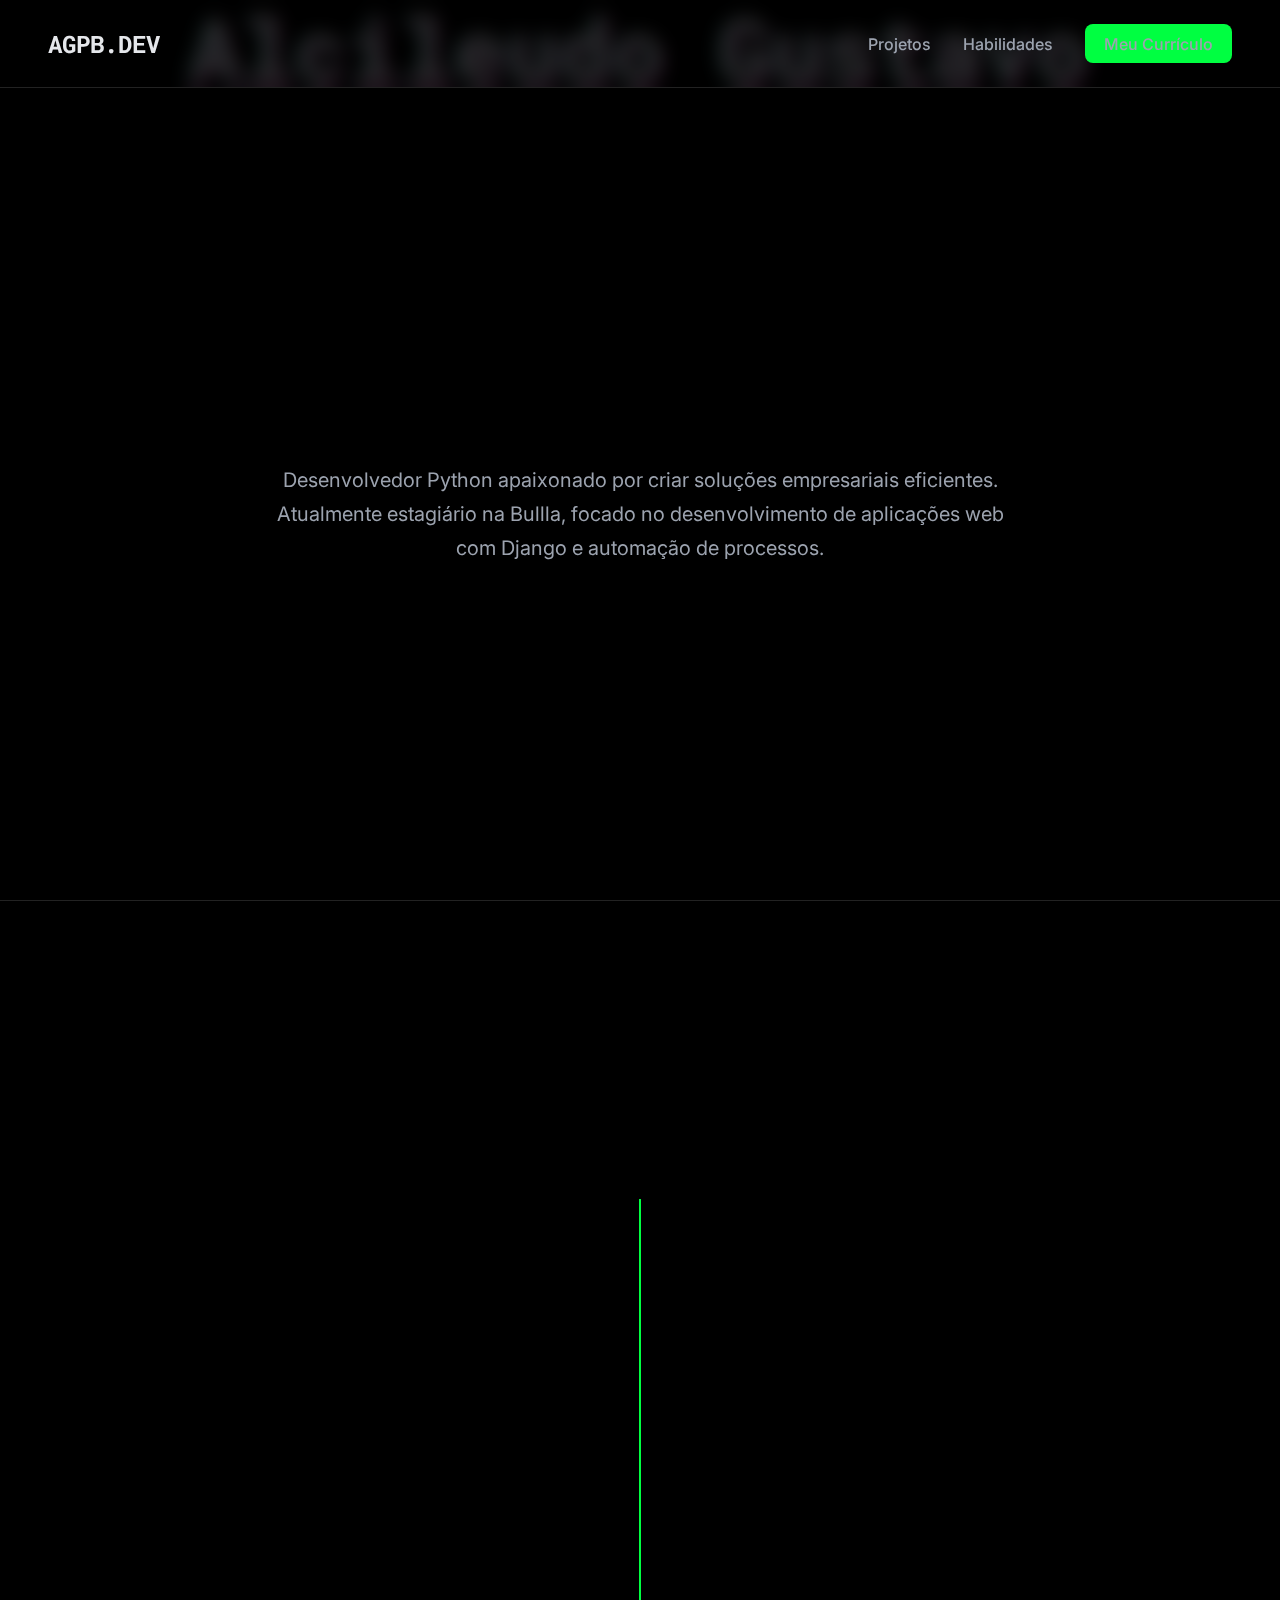
<file: portfolio.html>
<!DOCTYPE html>
<html lang="pt-BR">
<head>
    <meta charset="UTF-8">
    <meta name="viewport" content="width=device-width, initial-scale=1.0">
    <title>Alcileudo Gustavo P. Bezerra - Portfólio de Projetos</title>
    <meta name="description" content="Portfólio de projetos de Alcileudo Gustavo Pupo Bezerra, desenvolvedor de software e analista de dados, com foco em aplicações web, dashboards e automação.">
    
    <link rel="preconnect" href="https://fonts.googleapis.com">
    <link rel="preconnect" href="https://fonts.gstatic.com" crossorigin>
    <link href="https://fonts.googleapis.com/css2?family=Roboto+Mono:wght@700&family=Syne:wght@700;800&family=Inter:wght@400;500&display=swap" rel="stylesheet">
    <link rel="stylesheet" href="https://cdnjs.cloudflare.com/ajax/libs/font-awesome/6.5.2/css/all.min.css" integrity="sha512-SnH5WK+bZxgPHs44uWIX+LLJAJ9/2PkPKZ5QiAj6Ta86w+fsb2TkcmfRyVX3pBnMFcV7oQPJkl9QevSCWr3W6A==" crossorigin="anonymous" referrerpolicy="no-referrer" />

    <link rel="stylesheet" href="css/portfolio.css">
</head>
<body>

    <canvas id="matrixCanvas"></canvas>

    <nav class="main-nav">
        <a href="#" class="nav-logo">AGPB.DEV</a>
        <div class="nav-links">
            <a href="#projects">Projetos</a>
            <a href="#skills">Habilidades</a>
            <a href="index.html" class="nav-cta-button">Meu Currículo</a>
        </div>
    </nav>
    
    <section class="section hero-section">
        <div class="container hero-content">
            <h1 data-text="Alcileudo Gustavo"><span id="typing-text" class="typing-text"></span></h1>
            <p data-scroll>Desenvolvedor Python apaixonado por criar soluções empresariais eficientes. Atualmente estagiário na Bullla, focado no desenvolvimento de aplicações web com Django e automação de processos.</p>
        </div>
    </section>

    <section id="journey" class="section journey-section">
        <div class="container">
            <h2 class="section-title" data-scroll>Minha Jornada</h2>
            <div class="timeline">
                <div class="timeline-item current" data-scroll>
                    <div class="timeline-content">
                        <h3>Estagiário de Desenvolvimento Full-stack - Bullla</h3>
                        <p class="timeline-date">Atual</p>
                        <ul>
                            <li>Desenvolvimento de sistema complexo de cálculo de rebate usando Python/Django</li>
                            <li>Trabalho em equipe com gerente de produto e especialista SQL</li>
                            <li>Versionamento de código com Git usando branches e merges</li>
                            <li>Containerização com Docker e monitoramento de logs</li>
                            <li>Implementação de regras de negócio complexas com PostgreSQL</li>
                        </ul>
                    </div>
                </div>
                <div class="timeline-item future" data-scroll>
                    <div class="timeline-content">
                        <h3>Próximos Passos Técnicos</h3>
                        <ul>
                            <li>Automação de testes para cálculos de rebate (pytest)</li>
                            <li>Implementação de validações nos modelos Django</li>
                            <li>Configuração de monitoramento de erros com Sentry</li>
                            <li>Integração com N8N para automação de processos</li>
                            <li>Desenvolvimento de APIs com Django REST Framework</li>
                        </ul>
                    </div>
                </div>
            </div>
        </div>
    </section>

    <section id="projects" class="section projects-section">
        <div class="container">
            <h2 class="section-title" data-scroll>Projetos em Destaque</h2>
            <div class="projects-grid">
                <div class="project-card" data-scroll>
                    <div class="project-content">
                        <div class="project-header">
                            <div class="project-type">Sistema Empresarial</div>
                            <h3>Sistema de Gestão de Rebates</h3>
                        </div>
                        <p>Sistema complexo para automatização de cálculos e gestão de rebates empresariais, com foco em precisão e eficiência operacional.</p>
                        <ul class="project-highlights">
                            <li>Desenvolvimento full-stack com Python/Django e PostgreSQL</li>
                            <li>Interface responsiva com JavaScript e geração dinâmica de PDFs</li>
                            <li>Implementação de regras de negócio complexas</li>
                            <li>Containerização com Docker e versionamento com Git</li>
                        </ul>
                        <div class="project-tech">
                            <span>Python</span>
                            <span>Django</span>
                            <span>PostgreSQL</span>
                            <span>JavaScript</span>
                            <span>Docker</span>
                        </div>
                    </div>
                </div>

                <div class="project-card" data-scroll>
                    <div class="project-content">
                        <div class="project-header">
                            <div class="project-type">Plataforma Web</div>
                            <h3>Plataforma para Prestadores de Serviços</h3>
                        </div>
                        <p>Sistema web completo que permite que prestadores de serviços gerenciem seus serviços e recebam solicitações de clientes. Desenvolvido com foco em usabilidade e segurança, implementando boas práticas de desenvolvimento e padrões de projeto.</p>
                        <ul class="project-highlights">
                            <li>Dashboard interativo com visualização de métricas importantes</li>
                            <li>Sistema completo de gerenciamento de serviços (CRUD)</li>
                            <li>Recebimento e gestão de solicitações de clientes</li>
                            <li>Sistema robusto de autenticação e controle de acesso</li>
                            <li>Interface responsiva com diferentes níveis de permissão</li>
                            <li>Sistema de avaliação e feedback de serviços</li>
                        </ul>
                        <div class="project-tech">
                            <span>PHP</span>
                            <span>MySQL</span>
                            <span>HTML/CSS</span>
                            <span>JavaScript</span>
                            <span>Bootstrap</span>
                            <span>MVC</span>
                        </div>
                        <div class="mt-4">
                            <a href="https://github.com/pupo68/plataforma-prestadores-servicos" target="_blank" rel="noopener noreferrer" class="text-primary-color hover:underline">Ver no GitHub →</a>
                        </div>
                    </div>
                </div>

                <div class="project-card" data-scroll>
                    <div class="project-content">
                        <div class="project-header">
                            <div class="project-type">Sistema de Gestão</div>
                            <h3>Sistema de Parceiros e Comissões</h3>
                        </div>
                        <p>Módulo integrado para gestão de parceiros comerciais e cálculo automatizado de comissões, com interface interativa para acompanhamento de faturamento.</p>
                        <ul class="project-highlights">
                            <li>Sistema de gestão de parceiros comerciais</li>
                            <li>Cálculo automático de comissões baseado em regras personalizáveis</li>
                            <li>Interface interativa para jornada de faturamento</li>
                            <li>Geração automática de relatórios em PDF</li>
                        </ul>
                        <div class="project-tech">
                            <span>Django</span>
                            <span>JavaScript</span>
                            <span>PDF Generation</span>
                            <span>UI/UX</span>
                        </div>
                    </div>
                </div>
            </div>
        </div>
    </section>

    <section id="skills" class="section skills-section">
        <div class="container">
            <h2 class="section-title" data-scroll>Habilidades Técnicas</h2>
            <div class="skills-grid">
                <div class="skill-category" data-scroll>
                    <h3>Back-end</h3>
                    <div class="skill-items">
                        <div class="skill-item">
                            <span class="skill-name">Python</span>
                            <div class="skill-bar">
                                <div class="skill-level" style="width: 85%"></div>
                            </div>
                        </div>
                        <div class="skill-item">
                            <span class="skill-name">Django</span>
                            <div class="skill-bar">
                                <div class="skill-level" style="width: 80%"></div>
                            </div>
                        </div>
                        <div class="skill-item">
                            <span class="skill-name">PostgreSQL</span>
                            <div class="skill-bar">
                                <div class="skill-level" style="width: 75%"></div>
                            </div>
                        </div>
                    </div>
                </div>
                <div class="skill-category" data-scroll>
                    <h3>Front-end</h3>
                    <div class="skill-items">
                        <div class="skill-item">
                            <span class="skill-name">HTML/CSS</span>
                            <div class="skill-bar">
                                <div class="skill-level" style="width: 80%"></div>
                            </div>
                        </div>
                        <div class="skill-item">
                            <span class="skill-name">JavaScript</span>
                            <div class="skill-bar">
                                <div class="skill-level" style="width: 75%"></div>
                            </div>
                        </div>
                        <div class="skill-item">
                            <span class="skill-name">UI/UX</span>
                            <div class="skill-bar">
                                <div class="skill-level" style="width: 70%"></div>
                            </div>
                        </div>
                    </div>
                </div>
                <div class="skill-category" data-scroll>
                    <h3>DevOps & Tools</h3>
                    <div class="skill-items">
                        <div class="skill-item">
                            <span class="skill-name">Docker</span>
                            <div class="skill-bar">
                                <div class="skill-level" style="width: 70%"></div>
                            </div>
                        </div>
                        <div class="skill-item">
                            <span class="skill-name">Git</span>
                            <div class="skill-bar">
                                <div class="skill-level" style="width: 75%"></div>
                            </div>
                        </div>
                        <div class="skill-item">
                            <span class="skill-name">Automação</span>
                            <div class="skill-bar">
                                <div class="skill-level" style="width: 65%"></div>
                            </div>
                        </div>
                    </div>
                </div>
            </div>
        </div>
    </section>

    <footer class="main-footer">
        </footer>

    <script src="js/portfolio.js"></script>
</body>
</html>
</file>
<file: css/portfolio.css>
:root {
    /* PALETA DE CORES ATUALIZADA */
    --bg-color: #000000;
    --surface-color: #0A0A0A;
    --primary-color: #00FF41; /* Verde Matrix */
    --text-color: #E5E7EB;
    --secondary-color: #9CA3AF;
    --border-color: #222;
    --font-display: 'Roboto Mono', monospace; /* Fonte Temática */
    --font-body: 'Inter', sans-serif;
}
* { margin: 0; padding: 0; box-sizing: border-box; }
html { scroll-behavior: smooth; }
body {
    background-color: var(--bg-color);
    color: var(--text-color);
    font-family: var(--font-body);
    overflow-x: hidden;
}
#matrixCanvas {
    position: fixed;
    top: 0;
    left: 0;
    width: 100%;
    height: 100%;
    z-index: -1;
}
.container { max-width: 1200px; margin: 0 auto; padding: 0 2rem; }
.section { padding: 8rem 0; position: relative; z-index: 10; }
.section-title {
    font-family: var(--font-display);
    font-size: clamp(2.5rem, 5vw, 3.5rem);
    margin-bottom: 4rem;
    text-align: center;
    font-weight: 700;
}
/* --- NAVEGAÇÃO --- */
.main-nav {
    position: fixed; top: 0; left: 0; width: 100%;
    display: flex; justify-content: space-between; align-items: center;
    padding: 1.5rem 3rem; z-index: 1000;
    background-color: rgba(0, 0, 0, 0.8);
    backdrop-filter: blur(10px);
    border-bottom: 1px solid var(--border-color);
}
.nav-logo {
    font-family: var(--font-display); font-weight: 700; font-size: 1.5rem;
    text-decoration: none; color: var(--text-color);
}
.nav-links { display: flex; align-items: center; gap: 2rem; }
.nav-links a { color: var(--secondary-color); text-decoration: none; font-weight: 500; transition: color 0.3s ease; }
.nav-links a:hover { color: var(--primary-color); }
.nav-cta-button {
    background-color: var(--primary-color); color: #000;
    padding: 0.6rem 1.2rem; border-radius: 8px; font-weight: 700;
    transition: background-color 0.3s ease;
}
.nav-cta-button:hover { background-color: #00b32d; }

/* --- HERO SECTION --- */
.hero-section {
    min-height: 100vh;
    display: flex;
    align-items: center;
    text-align: center;
}
.hero-content h1 {
    font-family: var(--font-display);
    font-size: clamp(3rem, 7vw, 5.5rem);
    font-weight: 700;
    line-height: 1.1;
    /* Efeito Glitch */
    animation: glitch 3s linear infinite;
}
.hero-content .typing-text { color: var(--primary-color); border-right: 4px solid var(--primary-color); padding-right: 8px; animation: blink 0.7s infinite; }

/* --- ANIMAÇÃO GLITCH --- */
@keyframes glitch {
    2%, 64% { transform: translate(2px, 0) skew(0deg); }
    4%, 60% { transform: translate(-2px, 0) skew(0deg); }
    62% { transform: translate(0, 0) skew(5deg); }
}
.hero-content h1:before, .hero-content h1:after {
    content: attr(data-text);
    position: absolute;
    left: 0;
    width: 100%;
    height: 100%;
    background: var(--bg-color);
    overflow: hidden;
    top: 0;
}
.hero-content h1:before { left: 2px; text-shadow: -2px 0 #ff00c1; animation: glitch-anim-1 2s linear infinite reverse; }
.hero-content h1:after { left: -2px; text-shadow: -2px 0 #00fff9, 2px 2px #ff00c1; animation: glitch-anim-2 2s linear infinite reverse; }

@keyframes glitch-anim-1 { 0%, 100% { clip: rect(132px, 9999px, 99px, 0); } 5%, 8% { clip: rect(75px, 9999px, 131px, 0); } }
@keyframes glitch-anim-2 { 0%, 100% { clip: rect(44px, 9999px, 119px, 0); } 3%, 10% { clip: rect(123px, 9999px, 59px, 0); } }
@keyframes blink { 50% { border-color: transparent; } }

.hero-content p {
    font-size: 1.25rem;
    color: var(--secondary-color);
    max-width: 750px;
    margin: 2rem auto 0;
    line-height: 1.7;
}

[data-scroll] {
    transition: opacity 1s cubic-bezier(0.5, 0, 0, 1), transform 1s cubic-bezier(0.5, 0, 0, 1);
    opacity: 0;
    transform: translateY(50px);
}
[data-scroll="in"] {
    opacity: 1;
    transform: translateY(0);
}

/* --- JOURNEY SECTION --- */
.journey-section {
    background-color: rgba(0, 0, 0, 0.7);
    border-top: 1px solid var(--border-color);
    border-bottom: 1px solid var(--border-color);
}
.timeline {
    position: relative;
    max-width: 800px;
    margin: 0 auto;
    padding: 2rem 0;
}
.timeline::before {
    content: '';
    position: absolute;
    width: 2px;
    height: 100%;
    background: var(--primary-color);
    left: 50%;
    transform: translateX(-50%);
}
.timeline-item {
    width: 100%;
    margin-bottom: 4rem;
    position: relative;
}
.timeline-item:nth-child(odd) .timeline-content {
    margin-left: 50%;
    padding-left: 3rem;
}
.timeline-item:nth-child(even) .timeline-content {
    margin-right: 50%;
    padding-right: 3rem;
    text-align: right;
}
.timeline-content {
    position: relative;
    width: 45%;
    background: rgba(0, 0, 0, 0.5);
    padding: 1.5rem;
    border-radius: 8px;
    border: 1px solid var(--border-color);
}
.timeline-content::before {
    content: '';
    position: absolute;
    width: 20px;
    height: 20px;
    background: var(--primary-color);
    border-radius: 50%;
    top: 50%;
    transform: translateY(-50%);
}
.timeline-item:nth-child(odd) .timeline-content::before {
    left: -40px;
}
.timeline-item:nth-child(even) .timeline-content::before {
    right: -40px;
}
.timeline-content h3 {
    font-family: var(--font-display);
    color: var(--primary-color);
    margin-bottom: 1rem;
    font-size: 1.2rem;
}
.timeline-content .timeline-date {
    color: var(--secondary-color);
    margin-bottom: 1rem;
    font-size: 0.9rem;
}
.timeline-content ul {
    list-style: none;
    color: var(--text-color);
    line-height: 1.6;
}
.timeline-content ul li {
    margin-bottom: 0.5rem;
    position: relative;
    padding-left: 1.5rem;
}
.timeline-content ul li::before {
    content: '▹';
    position: absolute;
    left: 0;
    color: var(--primary-color);
}
.timeline-item.current .timeline-content {
    border-color: var(--primary-color);
    box-shadow: 0 0 20px rgba(0, 255, 65, 0.1);
}
.timeline-item.future .timeline-content {
    opacity: 0.8;
    border-style: dashed;
}
@media (max-width: 768px) {
    .timeline::before {
        left: 2rem;
    }
    .timeline-item:nth-child(odd) .timeline-content,
    .timeline-item:nth-child(even) .timeline-content {
        margin: 0 0 0 4rem;
        padding: 1rem;
        width: calc(100% - 4rem);
        text-align: left;
    }
    .timeline-item:nth-child(odd) .timeline-content::before,
    .timeline-item:nth-child(even) .timeline-content::before {
        left: -30px;
        right: auto;
    }
}

/* --- PROJECTS SECTION --- */
.projects-section {
    background-color: var(--surface-color);
}
.projects-grid {
    display: grid;
    grid-template-columns: repeat(auto-fit, minmax(300px, 1fr));
    gap: 2rem;
    max-width: 1200px;
    margin: 0 auto;
}
.project-card {
    background: rgba(0, 0, 0, 0.7);
    border: 1px solid var(--border-color);
    border-radius: 8px;
    transition: transform 0.3s ease, border-color 0.3s ease;
    overflow: hidden;
}
.project-card:hover {
    transform: translateY(-5px);
    border-color: var(--primary-color);
}
.project-content {
    padding: 2rem;
}
.project-header {
    margin-bottom: 1.5rem;
}
.project-type {
    display: inline-block;
    background: var(--primary-color);
    color: var(--bg-color);
    padding: 0.3rem 0.8rem;
    border-radius: 4px;
    font-size: 0.8rem;
    font-weight: 600;
    margin-bottom: 1rem;
}
.project-header h3 {
    font-family: var(--font-display);
    color: var(--text-color);
    font-size: 1.3rem;
    margin-bottom: 1rem;
}
.project-highlights {
    list-style: none;
    margin: 1rem 0;
}
.project-highlights li {
    color: var(--secondary-color);
    margin-bottom: 0.5rem;
    padding-left: 1.5rem;
    position: relative;
}
.project-highlights li::before {
    content: '▹';
    position: absolute;
    left: 0;
    color: var(--primary-color);
}
.project-tech {
    display: flex;
    flex-wrap: wrap;
    gap: 0.8rem;
    margin-top: 1.5rem;
}
.project-tech span {
    background: rgba(0, 255, 65, 0.1);
    color: var(--primary-color);
    padding: 0.3rem 0.8rem;
    border-radius: 4px;
    font-size: 0.8rem;
    border: 1px solid var(--primary-color);
}

/* --- SKILLS SECTION --- */
.skills-section {
    background-color: var(--bg-color);
}
.skills-grid {
    display: grid;
    grid-template-columns: repeat(auto-fit, minmax(300px, 1fr));
    gap: 2rem;
    max-width: 1200px;
    margin: 0 auto;
}
.skill-category {
    background: rgba(10, 10, 10, 0.8);
    padding: 2rem;
    border-radius: 8px;
    border: 1px solid var(--border-color);
}
.skill-category h3 {
    font-family: var(--font-display);
    color: var(--primary-color);
    margin-bottom: 1.5rem;
    font-size: 1.3rem;
}
.skill-items {
    display: flex;
    flex-direction: column;
    gap: 1.2rem;
}
.skill-item {
    display: flex;
    flex-direction: column;
    gap: 0.5rem;
}
.skill-name {
    color: var(--text-color);
    font-weight: 500;
}
.skill-bar {
    height: 8px;
    background: rgba(255, 255, 255, 0.1);
    border-radius: 4px;
    overflow: hidden;
}
.skill-level {
    height: 100%;
    background: var(--primary-color);
    border-radius: 4px;
    transition: width 1s ease-in-out;
}
@keyframes skillFill {
    from { width: 0; }
}
[data-scroll="in"] .skill-level {
    animation: skillFill 1.5s ease-out forwards;
}
</file>
